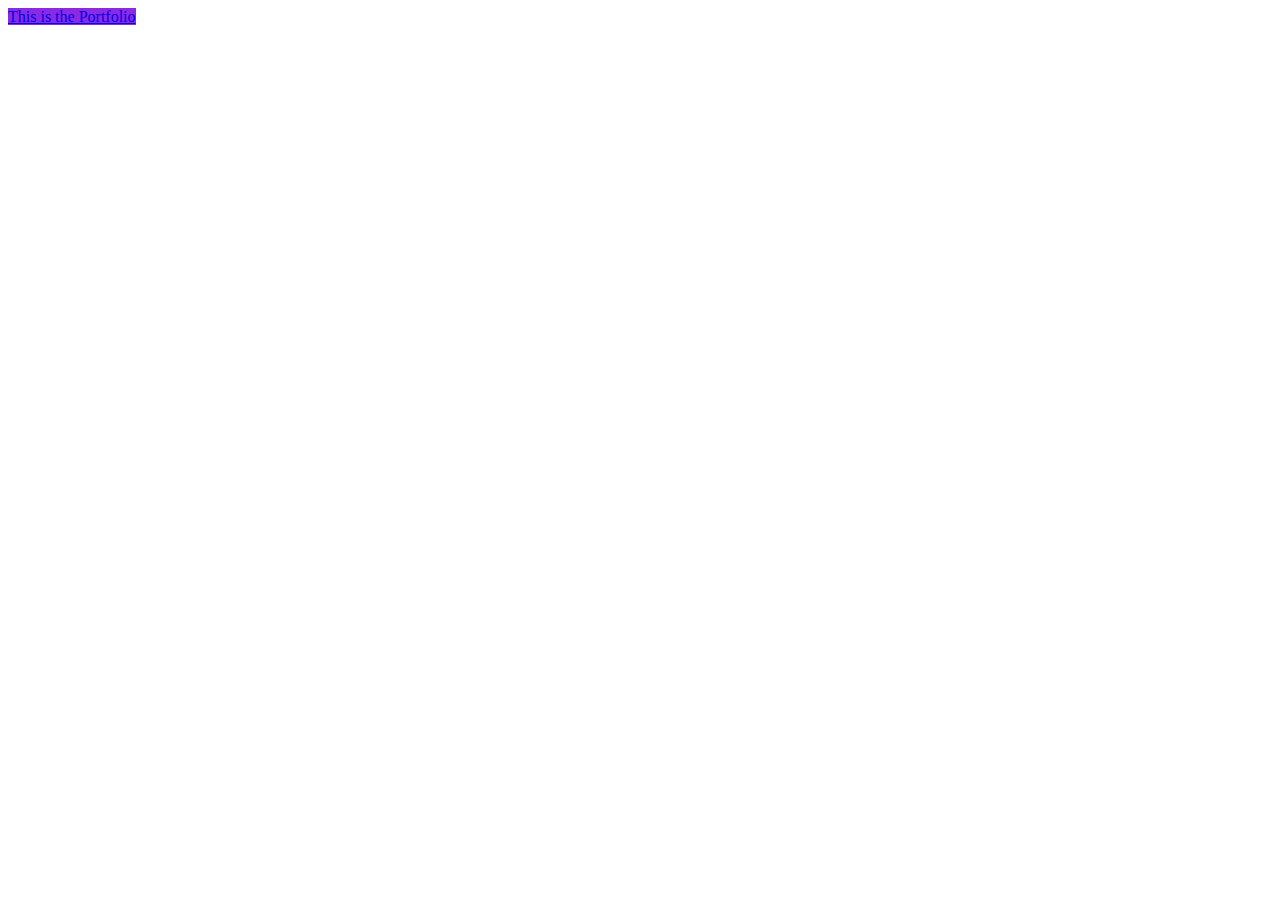
<file: PortfolioWeb/morehtml/portfolio.html>
<!DOCTYPE html>
<html lang="en">
<head>
    <meta charset="UTF-8">
    <meta name="viewport" content="width=device-width, initial-scale=1.0">
    <title>Portfolio page</title>
    <style>
        .container a{
            background-color: blueviolet;
            
        }
    </style>
</head>
<body>
    
    <div class="container">
      <a href="../certificate/AADESH SATPUTE resume.pdf"> This is the Portfolio</a>
    </div>
</body>
</html>
</file>
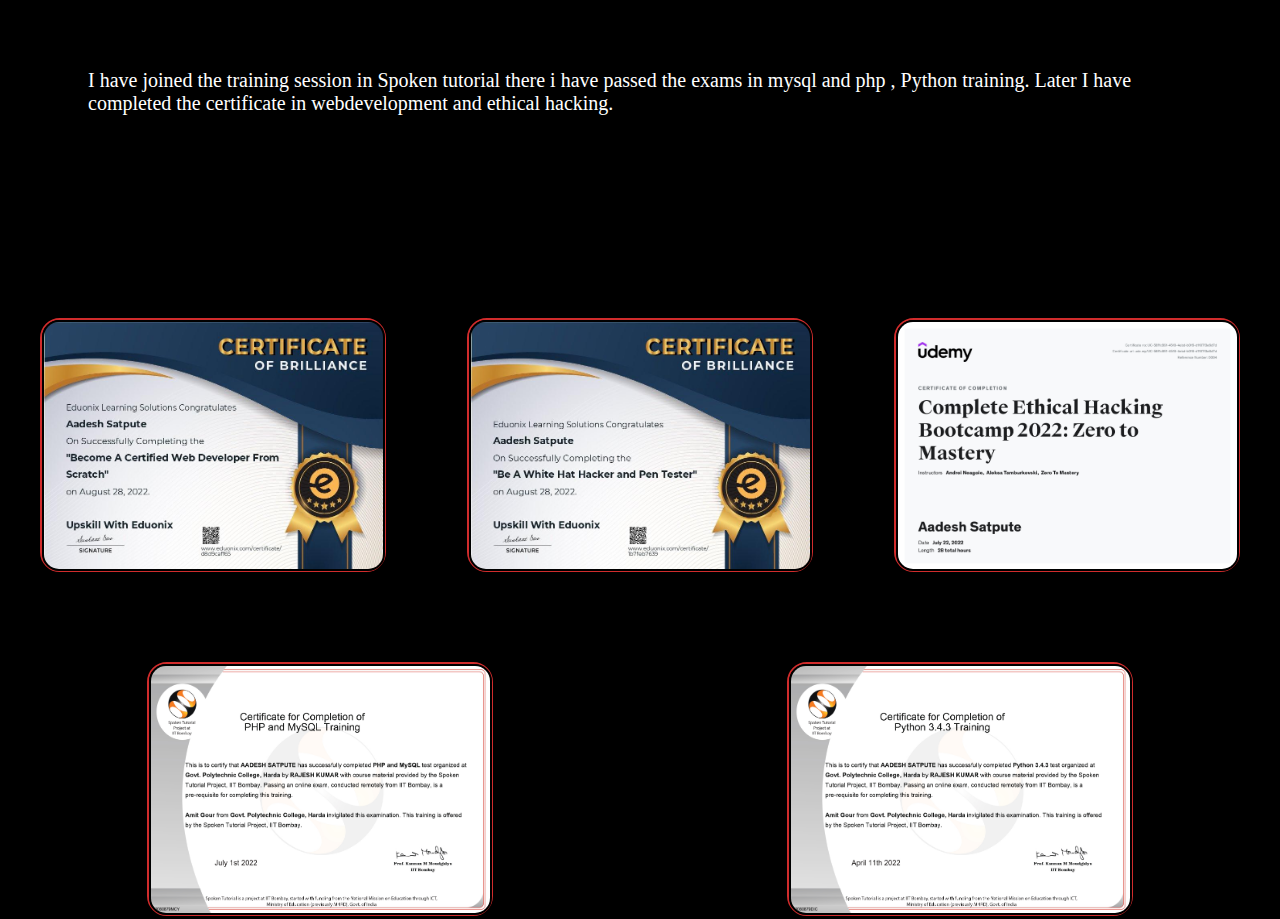
<file: PortfolioWeb/morehtml/skills.html>
<!DOCTYPE html>
<html lang="en">

<head>
    <meta charset="UTF-8">
    <meta name="viewport" content="width=device-width, initial-scale=1.0">
    <title>Skills page</title>
</head>
<style>
    
    *{
            margin: 0;
            padding: 0;
            font-family: Verdana, Geneva, Tahoma, sans-serif;
        }



.header{
    position: fixed;
    top: 0;
    left: 0;
    width: 84%;
    padding: 20px 10%;
    background: transparent;
    display: flex;
    justify-content: space-between;
    align-items: center;
    z-index: 100;
}


.logo{
     font-size: 25px;
     color: white;
     text-decoration: none;
     font-weight: 600;
     cursor: default;
     opacity: 0;
     animation: slideRight 1s ease forwards;

}


   

.navbar a{
    display: inline-block;
    font-size: 18px;
    color: white;
    text-decoration: none;
    font-weight: 500;
    margin-left: 45px;
    transition: 0.3s;
    opacity: 0;
    animation: slideTop 0.5s ease forwards;
    animation-delay: calc(0.2s * var(--i));
}


.navbar a:hover,
.navbar a.active{
    color: #0ef;
}











    body {
        background-color: black;
        color: white;
    }

    .container {
        font-size: 20px;
        font-family: cursive;
        margin: 64px 85px;
        padding: 5px 3px;
        height: 20vh;
    }

    .container2 {
        display: flex;
        flex-direction: row;
        flex-wrap: wrap;
        justify-content: space-around;

    }

    .container2 img {
        width: 339px;
        height: 247px;
        border: 2px solid black;
        border-radius: 17px;
    }

    .box1 {
        width: 342px;
        height: 250px;
        border: 2px solid rgb(209, 44, 44);
        border-radius: 20px;
    }

    .box2 {
        width: 342px;
        height: 250px;
        border: 2px solid rgb(209, 44, 44);
        border-radius: 20px;
    }

    .box3 {
        width: 342px;
        height: 250px;
        border: 2px solid rgb(209, 44, 44);
        border-radius: 20px;
    }

    .box4 {
        width: 342px;
        height: 250px;
        border: 2px solid rgb(209, 44, 44);
        border-radius: 20px;
    }

    .box5 {
        width: 342px;
        height: 250px;
        border: 2px solid rgb(209, 44, 44);
        border-radius: 20px;
    }


    
        
@keyframes slideTop {
    0%{
        transform: translateX(100px);
        opacity: 0;
    }
    100%{
        transform: translateX(0);
        opacity: 1;
    }
    
}

@keyframes slideRight {
    0%{
        transform: translateX(-100px);
        opacity: 0;
    }
    100%{
        transform: translateX(0);
        opacity: 1;
    }
    
}




</style>

<body>
        
    <header class="header">
        <a href="#" class="logo">Portfolio</a>
    
    
        <nav class="navbar">
            <a href="/index.html" style="--i:1;" >Home</a>
            <a href="/morehtml/About.html" style="--i:2;">About</a>
            <a href="/morehtml/skills.html" style="--i:3;" class="active">Skills</a>
            <a href="#" style="--i:4;">Portfolio</a>
            <a href="/morehtml/Contact.html" style="--i:5;">Contact</a>
    
        </nav>
    
        </header>


    <div class="container">
        I have joined the training session in Spoken tutorial there i have passed the exams in mysql and php , Python
        training. Later I have completed the certificate in webdevelopment and ethical hacking.
    </div>

    <div class="container2">
        <div class="box1">

            <img src="../certificate/Web developer.jpeg" alt="certificate">
        </div>
        <div class="box2">
           <img src="../certificate/Whitehathckr.jpeg" alt="certificate">
        </div>

        <div class="box3">
            <img src="../certificate/aadesh satpute ethcl certificate udemy_page-0001.jpg" alt="certificate">
        </div>


    </div>


    <br><br><br><br><br>
    <div class="container2">
        <div class="box4">
            <img src="../certificate/aadesh satpute php and mysql certificate_page-0001.jpg" alt="certificate">
        </div>
        <div class="box5">
            <img src="../certificate/AADESH-SATPUTE-Participant-Certificate python_page-0001.jpg" alt="certificate">
        </div>




    </div>



</body>

</html>
</file>
